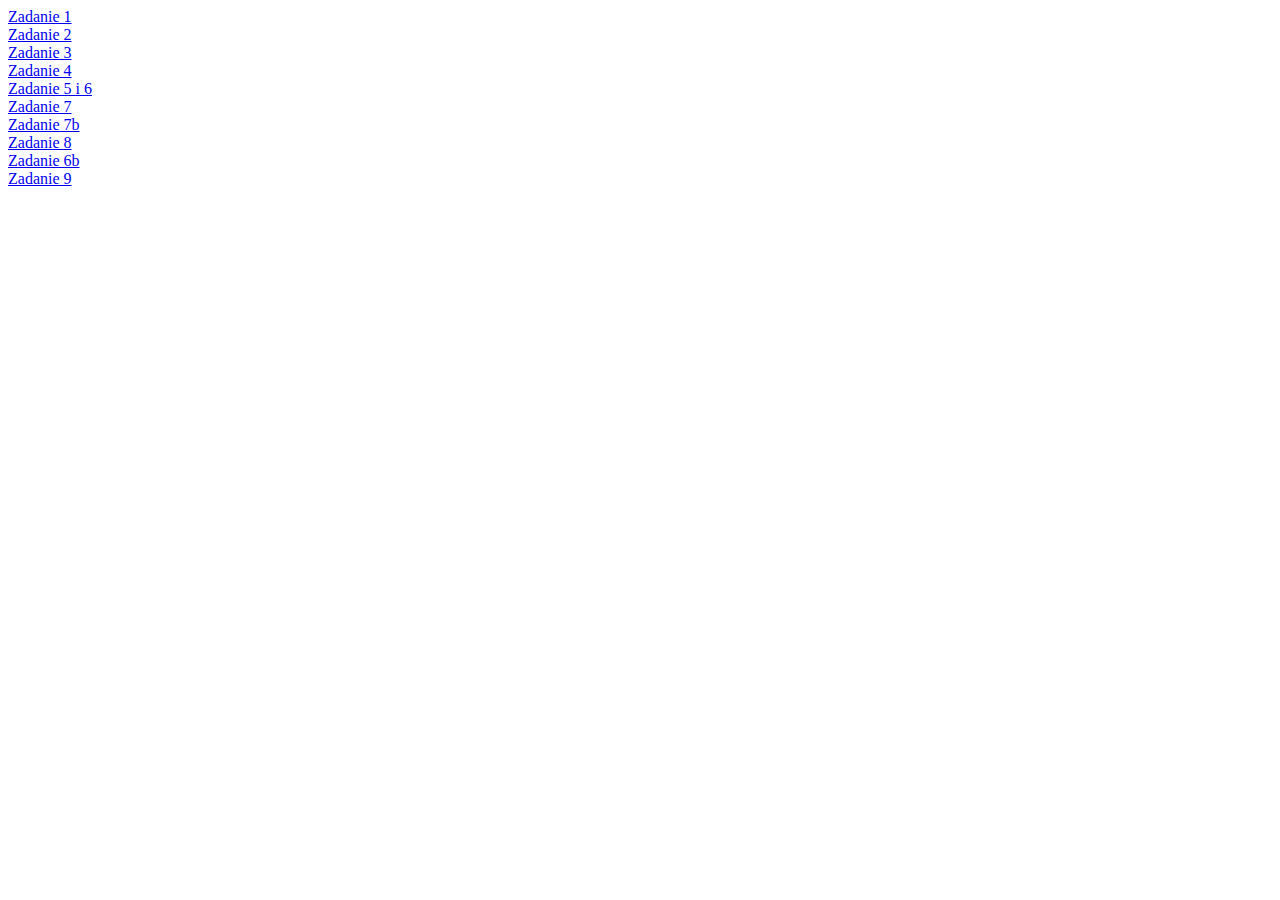
<file: index.html>
<html>
    <head>

    </head>
    <body>
        <a href="zadanie1.html">Zadanie 1</a><br>
        <a href="zadanie2.html">Zadanie 2</a><br>
        <a href="zadanie3.html">Zadanie 3</a><br>
        <a href="zadanie4.html">Zadanie 4</a><br>
        <a href="zadanie5.html">Zadanie 5 i 6</a><br>
        <a href="zadanie7.html">Zadanie 7</a><br>
        <a href="zadanie7b.html">Zadanie 7b</a><br>
        <a href="zadanie8.html">Zadanie 8</a><br>
        <a href="zadanie6b.html">Zadanie 6b</a><br>
        <a href="zadanie9.html">Zadanie 9</a><br>
    </body>
</html>
</file>
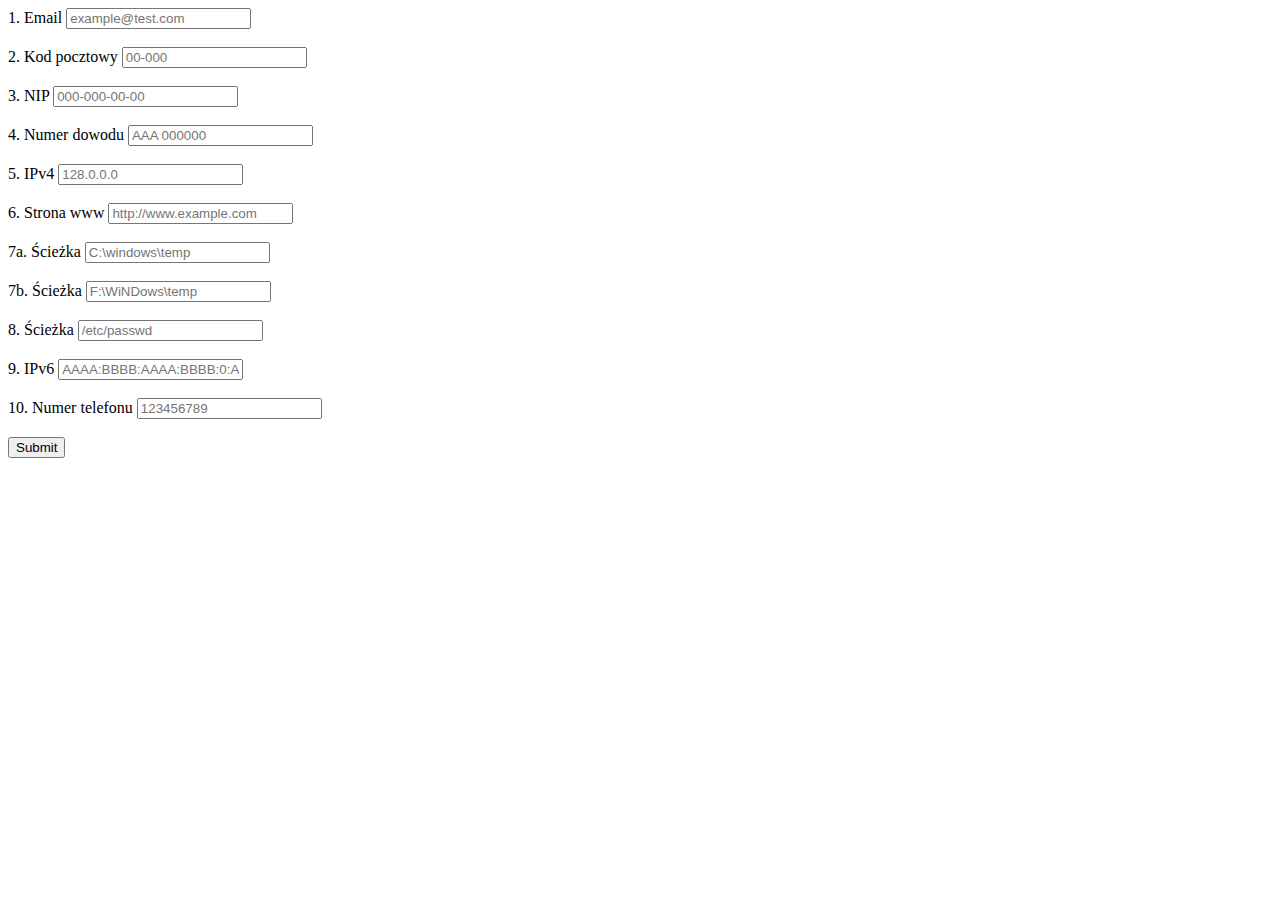
<file: zadanie1.html>
<html>
    <head>

    </head>
    <body>
        
        <form action="#">
            <label for="email1">1. Email</label>
            <input type="email" id="email1" name="email1" placeholder="example@test.com"><br><br> 
        
        
            <label for="zip">2. Kod pocztowy</label>
            <input id="zip" name="zip" type="text" inputmode="numeric" pattern="^\s*?\d{2}(?:[-\s]\d{3})?\s*?$" placeholder="00-000"> <br><br>
        
        
            <label for="nip">3. NIP</label>
            <input id="nip" name="nip" type="text" inputmode="numeric" pattern="^((\d{3}[-]\d{3}[-]\d{2}[-]\d{2})|(\d{3}[-]\d{2}[-]\d{2}[-]\d{3}))$" placeholder="000-000-00-00"> <br><br>
        
        
            <label for="dowod">4. Numer dowodu</label>
            <input id="dowod" name="dowod" type="text" inputmode="numeric" pattern="^(([A-Z]{3}[ ]\d{6})\)$" placeholder="AAA 000000"> <br><br>
        
        
            <label for="ip">5. IPv4</label>
            <input id="ip" name="ip" type="text" inputmode="numeric" pattern="^\d{1,3}\.\d{1,3}\.\d{1,3}\.\d{1,3}$" placeholder="128.0.0.0"> <br><br>
        
        
            <label for="www">6. Strona www</label>
            <input id="www" name="www" type="url" placeholder="http://www.example.com"> <br><br>
        
        
            <label for="path">7a. Ścieżka</label>
            <input id="path" name="path" type="text" placeholder="C:\windows\temp" pattern="[A-Z]:\\[\\\S|*\S]?."> <br><br>
        
        
            <label for="path">7b. Ścieżka</label>
            <input id="path" name="path" type="text" placeholder="F:\WiNDows\temp" pattern="[a-zA-Z]:\\[\\\S|*\S]?.*"> <br><br>
        
        
            <label for="path">8. Ścieżka </label>
            <input id="path" name="path" type="text" placeholder="/etc/passwd" pattern="(|((\\|/){1,2}\w+)\$?)((\\|/)(\w[\w ]*.*))"> <br><br>
        
        
            <label for="ipv6">9. IPv6</label>
            <input id="ipv6" name="ipv6" type="text" placeholder="AAAA:BBBB:AAAA:BBBB:0:AAAA:AAAA:BBBB" pattern="(([0-9a-fA-F]{1,4}:){7,7}[0-9a-fA-F]{1,4}|([0-9a-fA-F]{1,4}:){1,7}:|([0-9a-fA-F]{1,4}:){1,6}:[0-9a-fA-F]{1,4}|([0-9a-fA-F]{1,4}:){1,5}(:[0-9a-fA-F]{1,4}){1,2}|([0-9a-fA-F]{1,4}:){1,4}(:[0-9a-fA-F]{1,4}){1,3}|([0-9a-fA-F]{1,4}:){1,3}(:[0-9a-fA-F]{1,4}){1,4}|([0-9a-fA-F]{1,4}:){1,2}(:[0-9a-fA-F]{1,4}){1,5}|[0-9a-fA-F]{1,4}:((:[0-9a-fA-F]{1,4}){1,6})|:((:[0-9a-fA-F]{1,4}){1,7}|:)|fe80:(:[0-9a-fA-F]{0,4}){0,4}%[0-9a-zA-Z]{1,}|::(ffff(:0{1,4}){0,1}:){0,1}((25[0-5]|(2[0-4]|1{0,1}[0-9]){0,1}[0-9])\.){3,3}(25[0-5]|(2[0-4]|1{0,1}[0-9]){0,1}[0-9])|([0-9a-fA-F]{1,4}:){1,4}:((25[0-5]|(2[0-4]|1{0,1}[0-9]){0,1}[0-9])\.){3,3}(25[0-5]|(2[0-4]|1{0,1}[0-9]){0,1}[0-9]))"> <br><br>
        
        
            <label for="tel">10. Numer telefonu</label>
            <input id="tel" name="tel" type="text" placeholder="123456789" pattern="[0-9]{9}"> <br><br>

            <input type="submit">
        </form>
    </body>
</html>
</file>
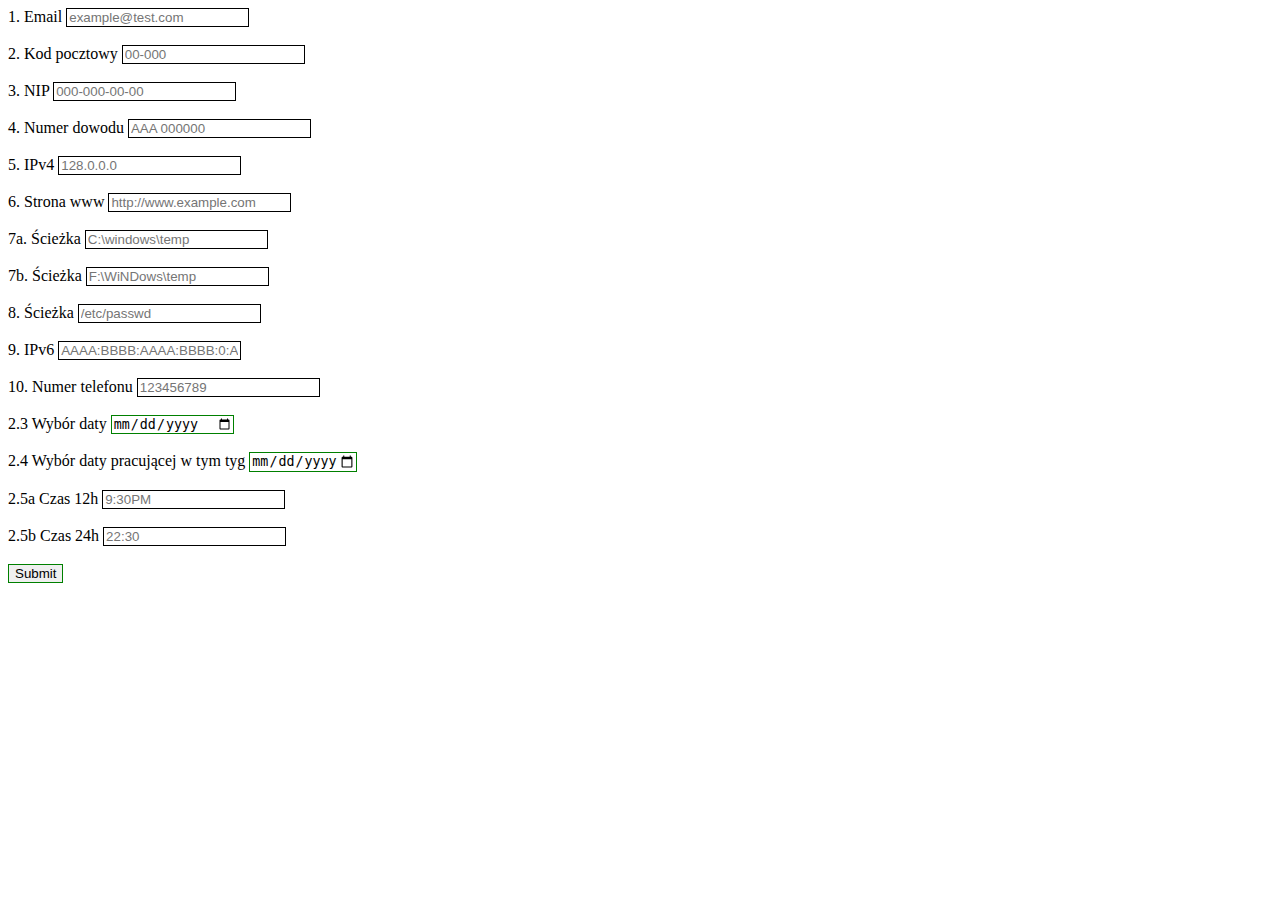
<file: zadanie2.html>
<html>
    <head>
        <link rel="stylesheet" href="zadanie2.css">
    </head>
    <body>
        
        <form action="#">
            <label for="email1">1. Email</label>
            <input type="email" id="email1" name="email1" placeholder="example@test.com"><br><br> 
        
        
            <label for="zip">2. Kod pocztowy</label>
            <input id="zip" name="zip" type="text" inputmode="numeric" pattern="^\s*?\d{2}(?:[-\s]\d{3})?\s*?$" placeholder="00-000"> <br><br>
        
        
            <label for="nip">3. NIP</label>
            <input id="nip" name="nip" type="text" inputmode="numeric" pattern="^((\d{3}[-]\d{3}[-]\d{2}[-]\d{2})|(\d{3}[-]\d{2}[-]\d{2}[-]\d{3}))$" placeholder="000-000-00-00"> <br><br>
        
        
            <label for="dowod">4. Numer dowodu</label>
            <input id="dowod" name="dowod" type="text" inputmode="numeric" pattern="^(([A-Z]{3}[ ]\d{6})\)$" placeholder="AAA 000000"> <br><br>
        
        
            <label for="ip">5. IPv4</label>
            <input id="ip" name="ip" type="text" inputmode="numeric" pattern="^\d{1,3}\.\d{1,3}\.\d{1,3}\.\d{1,3}$" placeholder="128.0.0.0"> <br><br>
        
        
            <label for="www">6. Strona www</label>
            <input id="www" name="www" type="text" pattern="^((http|https):\/\/)?(www.)?[a-z0-9]+\.[a-z]+(\/[a-zA-Z0-9#]+\/?)*$" placeholder="http://www.example.com"> <br><br>
        
        
            <label for="path">7a. Ścieżka</label>
            <input id="path" name="path" type="text" placeholder="C:\windows\temp" pattern="[a-zA-Z]:\\(windows|winnt|win|dos|msdos+\\)[\\\S|*\S]?.*"> <br><br>
        
        
            <label for="path">7b. Ścieżka</label>
            <input id="path" name="path" type="text" placeholder="F:\WiNDows\temp" pattern="[a-zA-Z]:\\([Ww][Ii][Nn][Dd][Oo][Ww][Ss]|[Ww][Ii][Nn][Nn][Tt]|[Ww][Ii][Nn]|[Dd][Oo][Ss]|[Mm][Ss][Dd][Oo][Ss]+\\)[\\\S|*\S]?.*"> <br><br>
        
        
            <label for="path">8. Ścieżka </label>
            <input id="path" name="path" type="text" placeholder="/etc/passwd" pattern="(|((\\|/){1,2}\w+)\$?)((\\|/)(\w[\w ]*.*))"> <br><br>
        
        
            <label for="ipv6">9. IPv6</label>
            <input id="ipv6" name="ipv6" type="text" placeholder="AAAA:BBBB:AAAA:BBBB:0:AAAA:AAAA:BBBB" pattern="(([0-9a-fA-F]{1,4}:){7,7}[0-9a-fA-F]{1,4}|([0-9a-fA-F]{1,4}:){1,7}:|([0-9a-fA-F]{1,4}:){1,6}:[0-9a-fA-F]{1,4}|([0-9a-fA-F]{1,4}:){1,5}(:[0-9a-fA-F]{1,4}){1,2}|([0-9a-fA-F]{1,4}:){1,4}(:[0-9a-fA-F]{1,4}){1,3}|([0-9a-fA-F]{1,4}:){1,3}(:[0-9a-fA-F]{1,4}){1,4}|([0-9a-fA-F]{1,4}:){1,2}(:[0-9a-fA-F]{1,4}){1,5}|[0-9a-fA-F]{1,4}:((:[0-9a-fA-F]{1,4}){1,6})|:((:[0-9a-fA-F]{1,4}){1,7}|:)|fe80:(:[0-9a-fA-F]{0,4}){0,4}%[0-9a-zA-Z]{1,}|::(ffff(:0{1,4}){0,1}:){0,1}((25[0-5]|(2[0-4]|1{0,1}[0-9]){0,1}[0-9])\.){3,3}(25[0-5]|(2[0-4]|1{0,1}[0-9]){0,1}[0-9])|([0-9a-fA-F]{1,4}:){1,4}:((25[0-5]|(2[0-4]|1{0,1}[0-9]){0,1}[0-9])\.){3,3}(25[0-5]|(2[0-4]|1{0,1}[0-9]){0,1}[0-9]))"> <br><br>
        
        
            <label for="tel">10. Numer telefonu</label>
            <input id="tel" name="tel" type="text" placeholder="123456789" pattern="[0-9]{9}"> <br><br>

            <label for="date1">2.3 Wybór daty</label>
            <input id = "date1" name="date1" type="date"><br><br>

            <label for="date2">2.4 Wybór daty pracującej w tym tyg</label>
            <input id = "date2" name="date2" type="date" min="2021-03-15" max="2021-03-19"><br><br>


            <label for="time1">2.5a Czas 12h</label>
            <input id = "time1" name="time1" type="text" placeholder="9:30PM" pattern="^(0|1|){1}[0-9]{1}:[0-5]{1}[0-9]{1}(AM|PM)"><br><br>

            <label for="time2">2.5b Czas 24h</label>
            <input id = "time2" name="time2" type="text" placeholder="22:30" pattern="^(0|1|2|){1}[0-9]{1}:[0-5]{1}[0-9]{1}"><br><br>

            <input type="submit">
        </form>
    </body>
</html>
</file>
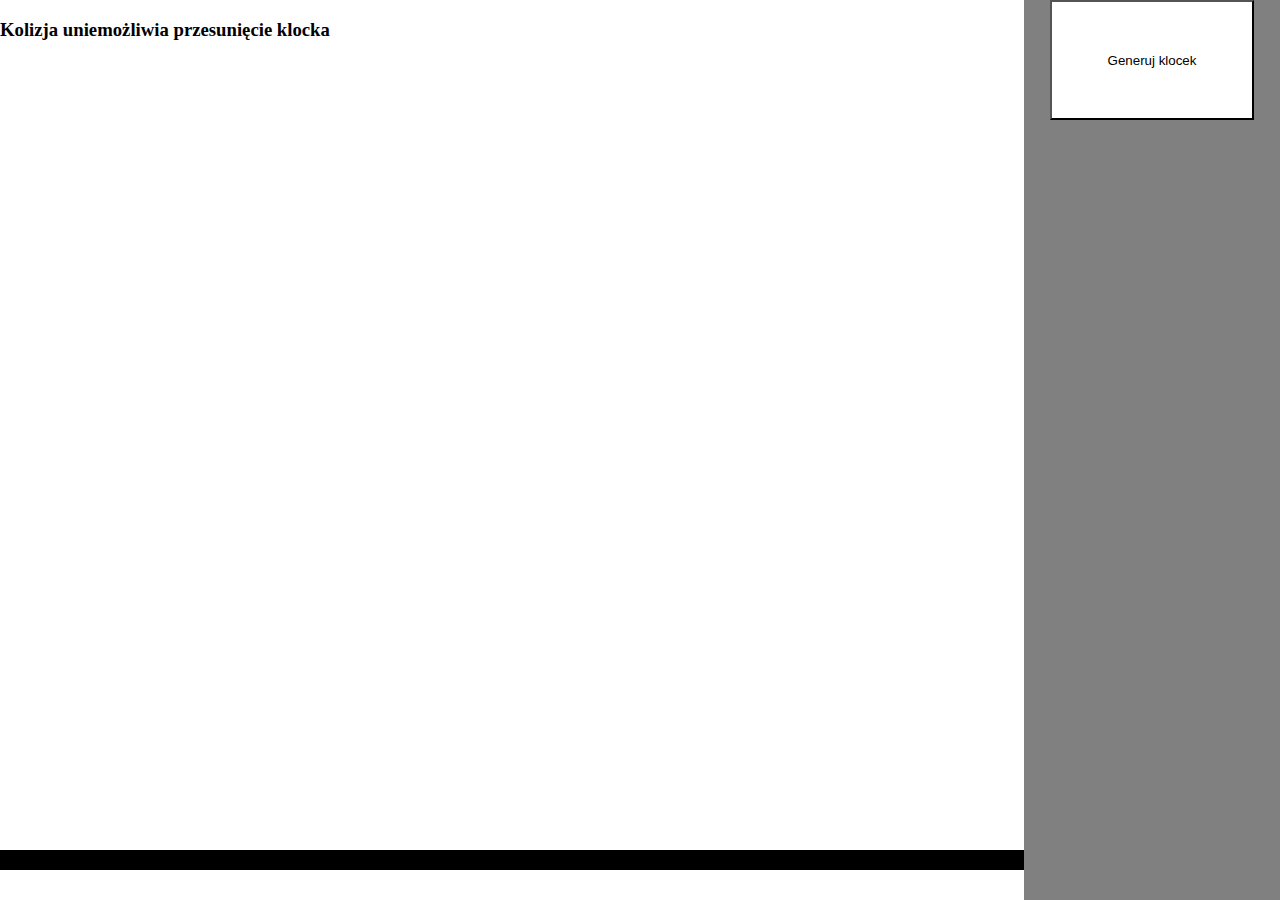
<file: zadanie3.html>
<html>
    <head>
        <link rel="stylesheet" href="zadanie3.css">
        <script>
            var x = 0;
            var y = 0;
            function allowDrop(ev) {
              ev.preventDefault();
            }
            
            function drop(ev) {
                ev.preventDefault();
                var data = ev.dataTransfer.getData("text");
                var z = document.getElementById(data);

                var t = document.getElementsByClassName("block");
                var ztop = parseFloat(ev.clientY - y,10);

                var zleft = parseFloat(ev.clientX - x,10);
                var success = true;
                for(let t1 of t){
                    var eletop = parseFloat(t1.style.top,10);   
                    var eleleft = parseFloat(t1.style.left,10);
                    if(z.id != t1.id)
                    if((ztop > eletop - 100 && ztop < eletop + 100) && (zleft > eleleft - 100 && zleft < eleleft + 100)){
                        success = false;      
                    }
                }
                //var plat = document.getElementById("platform");
                if(success){ 
                    z.style.top = ev.clientY - y;
                    z.style.left = ev.clientX - x;
                    z.style.zIndex = 3; 
                }
                console.log(success);                
            }
            function generateblock(ev) {
                var z = document.createElement('div');
                z.className = "block"
                z.draggable = "true";
                z.ondragstart = function drag(ev) {
                    ev.dataTransfer.setData("text", ev.target.id);
                    var rect = ev.target.getBoundingClientRect();
                    x = ev.clientX - rect.left; //x position within the element.
                    y = ev.clientY - rect.top;  //y position within the element.
                };
                const randomColor = Math.floor(Math.random()*16777215).toString(16); 
                z.style.backgroundColor = "#" + randomColor;
                z.id = ""+randomColor;

                document.getElementById("r").appendChild(z);
            }
            </script>
    </head>
    <body>
        <div class = "container">
            <div class = "left" ondrop="drop(event)" ondragover="allowDrop(event)">
                <h3>Kolizja uniemożliwia przesunięcie klocka</h3>
                <div id = "platform"></div>
            </div>
            <div class = "right" id= "r">
                
                <button onclick="generateblock(event)" class = "button-generate">Generuj klocek</button>
                
            </div>
        </div>
    </body>
</html>
</file>
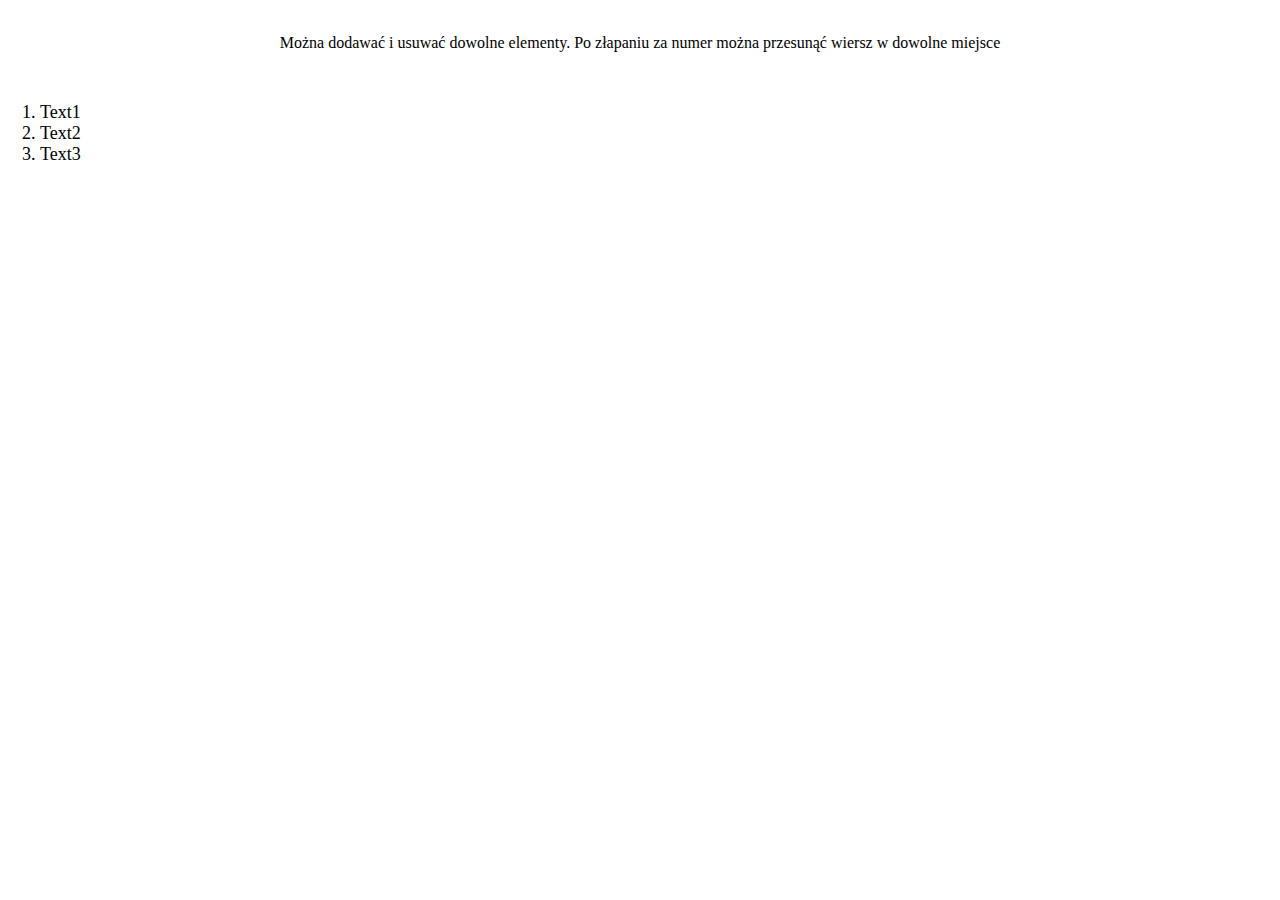
<file: zadanie4.html>
<html>
    <head>
        <link rel="stylesheet" href="zadanie4.css">
        <script>
            let dragged;
            let id;
            let index;
            let indexDrop;
            let list;

            document.addEventListener("dragstart", ({target}) => {
                var ol = document.getElementById('lista');
                var lists = ol.getElementsByTagName('li');
                console.log(lists);
                let i=1;
                for(let t1 of lists){
                    t1.id = i++; 
                }
                dragged = target;
                id = target.id;
                list = target.parentNode.children;
                for(let i = 0; i < list.length; i += 1) {
                    if(list[i] === dragged){
                    index = i;
                    }
                }
            });

            document.addEventListener("dragover", (event) => {
                event.preventDefault();
            });

            document.addEventListener("drop", ({target}) => {
            if(target.className == "dropzone" && target.id !== id) {
                dragged.remove( dragged );
                for(let i = 0; i < list.length; i += 1) {
                    if(list[i] === target){
                    indexDrop = i;
                    }
                }
                if(index > indexDrop) {
                    target.before( dragged );
                } else {
                target.after( dragged );
                }
                }
            });
        </script>
    </head>
    <body>
        <div class = "container">
            <br>
            <center><p>Można dodawać i usuwać dowolne elementy. Po złapaniu za numer można przesunąć wiersz w dowolne miejsce</p></center>
            <br>
        <ol id = "lista" start = "1" contenteditable="true" >
            <li class="dropzone" id='1' draggable="true">Text1</li>
            <li class="dropzone" id='2' draggable="true">Text2</li>
            <li class="dropzone" id='3' draggable="true">Text3</li>
        </ol>
    </div>
    </body>
</html>
</file>
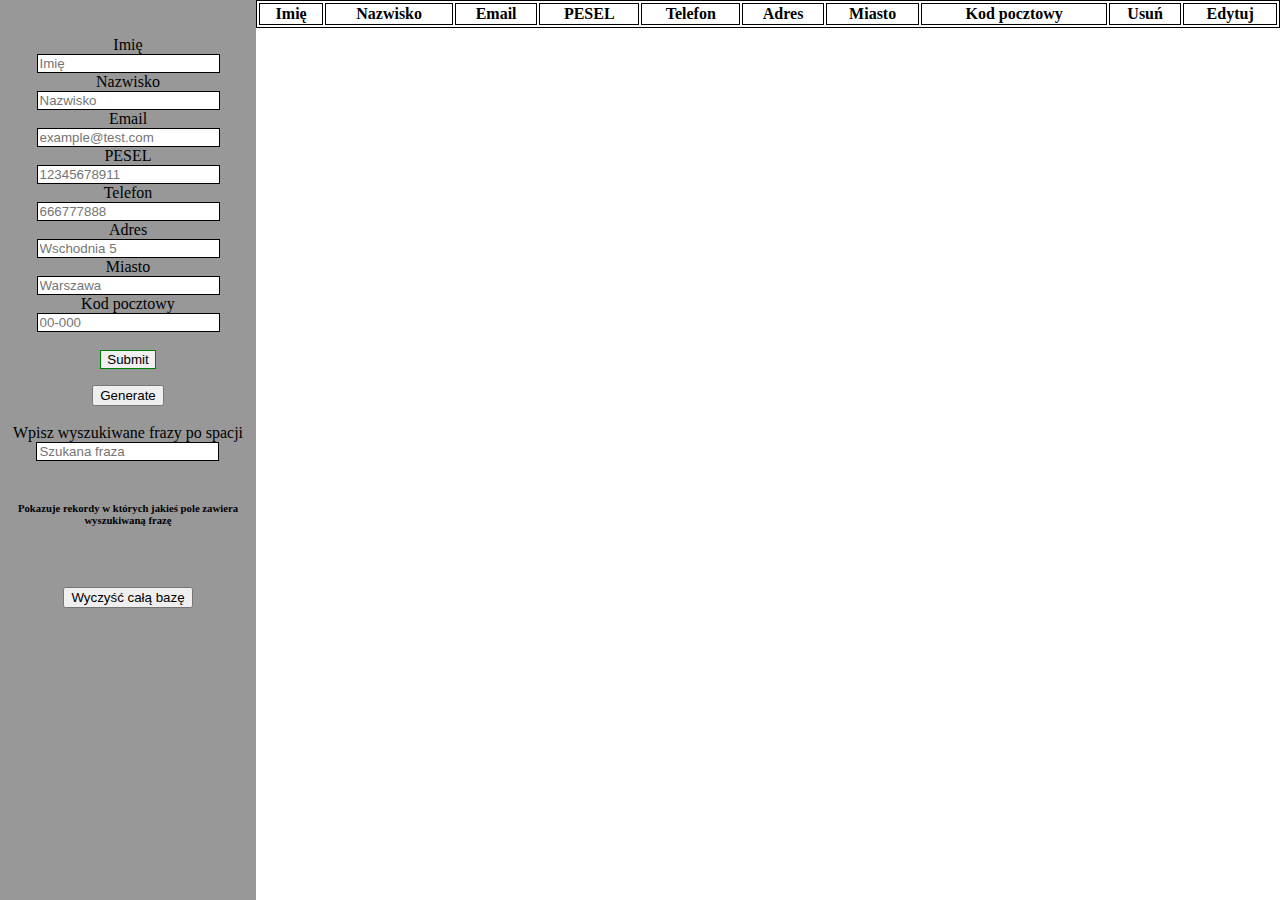
<file: zadanie5.html>
<html>

<head>
    <link rel="stylesheet" href="zadanie5.css">
    <script>
        const DB_NAME = 'Zadanie5Database';
        const DB_VERSION = 3;
        const DB_STORE_NAME = 'Clients';
        var db;

        var request = indexedDB.open(DB_NAME, DB_VERSION);
        request.onerror = function (event) {
            console.log("Error occured");
        };
        request.onsuccess = function (event) {
            db = event.target.result;
            console.log("Open success");

            readAll();
        };
        request.onupgradeneeded = function (event) {
            db = event.target.result;
            var objectStore;
            if (!db.objectStoreNames.contains(DB_STORE_NAME)) {
                objectStore = db.createObjectStore(DB_STORE_NAME, { autoIncrement: true });
                objectStore.createIndex("name", "name", { unique: false });
                objectStore.createIndex("email", "email", { unique: true });
                objectStore.createIndex("lname", "lname", { unique: false });
                objectStore.createIndex("pesel", "pesle", { unique: true });
                objectStore.createIndex("phone", "phone", { unique: false });
                objectStore.createIndex("address1", "address1", { unique: false });
                objectStore.createIndex("address2", "address2", { unique: false });
                objectStore.createIndex("postalcode", "postalcode", { unique: false });
            }
        }
        function add(request) {
            var name = document.getElementById('name1').value;
            var email = document.getElementById('email1').value;
            var name2 = document.getElementById('name2').value;
            var pesel1 = document.getElementById('pesel1').value;
            var phone1 = document.getElementById('phone1').value;
            var address1 = document.getElementById('address1').value;
            var address2 = document.getElementById('address2').value;
            var postalcode1 = document.getElementById('postalcode1').value;




            var request = db.transaction([DB_STORE_NAME], 'readwrite')
                .objectStore(DB_STORE_NAME)
                .add({ name: name, lname: name2, email: email, pesel: pesel1, phone: phone1, address1: address1, address2: address2, postalcode: postalcode1 });

            request.onsuccess = function (event) {
                console.log('The data has been written successfully');
            };

            request.onerror = function (event) {
                console.log('The data has been written failed');
            }
        }
        function clearObjectStore() {

            var store = db.transaction(DB_STORE_NAME, 'readwrite').objectStore(DB_STORE_NAME);
            var req = store.clear();
            req.onsuccess = function (evt) {
                console.log("Cleared")
            };
            req.onerror = function (evt) {
                console.error("clearObjectStore:", evt.target.errorCode);
            };
            const table_clients = document.getElementById("table-clients");
            while (table_clients.firstChild) {
                table_clients.removeChild(table_clients.lastChild);
            }
            readAll();
        }
        function readAll() {
            var filterS = document.getElementById("name2filter").value;
            filterS.innerHTML = "";
            filter();
        }
        function clear_table_clients() {
            var table_clients = document.getElementById("table-clients");
            while (table_clients.lastElementChild && table_clients.lastElementChild != table_clients.firstElementChild) {
                table_clients.removeChild(table_clients.lastElementChild);
            }
        }
        function filter() {
            var objectStore = db.transaction(DB_STORE_NAME).objectStore(DB_STORE_NAME);
            var filter = document.getElementById("name2filter").value;
            clear_table_clients();
            objectStore.openCursor().onsuccess = function (event) {
                var cursor = event.target.result;
                var exists = false;
                const words = filter.trim().split(' ');
                var matchedF = 0;
                if (cursor) {
                    for (var word in words) {
                        for (var field in cursor.value) {
                            if (cursor.value[field].toLowerCase().includes(words[word].toLowerCase())) {
                                exists = true;
                                matchedF += 1;
                                break;
                            }
                        }
                    }
                    if (matchedF >= words.length || filter == '') {

                        var r = document.createElement('tr');
                        var t = document.createElement('td');
                        t.innerHTML = cursor.value.name;
                        r.appendChild(t);
                        var t = document.createElement('td');
                        t.innerHTML = cursor.value.lname;
                        r.appendChild(t);
                        var t = document.createElement('td');
                        t.innerHTML = cursor.value.email;
                        r.appendChild(t);
                        var t = document.createElement('td');
                        t.innerHTML = cursor.value.pesel;
                        r.appendChild(t);
                        var t = document.createElement('td');
                        t.innerHTML = cursor.value.phone;
                        r.appendChild(t);
                        var t = document.createElement('td');
                        t.innerHTML = cursor.value.address1;
                        r.appendChild(t);
                        var t = document.createElement('td');
                        t.innerHTML = cursor.value.address2;
                        r.appendChild(t);
                        var t = document.createElement('td');
                        t.innerHTML = cursor.value.postalcode;
                        r.appendChild(t);
                        var t = document.createElement('button');
                        var t2 = document.createElement('td');
                        t.innerHTML = 'X';
                        t.id = cursor.key;
                        t.onclick = function () { deleteRow(t.id) };
                        t2.appendChild(t);
                        r.appendChild(t2);
                        var t = document.createElement('button');
                        var t2 = document.createElement('td');
                        t.innerHTML = 'Edit';
                        t.id = cursor.key;
                        t.onclick = function () { editRow(t.id) };
                        t2.appendChild(t);
                        r.appendChild(t2);
                        r.id = "row" + t.id;
                        document.getElementById("table-clients").appendChild(r);
                    }
                    cursor.continue();
                }
            };
        }
        function editRow(key) {
            var objectStore = db.transaction(DB_STORE_NAME).objectStore(DB_STORE_NAME);
            var request = objectStore.get(parseInt(key));

            request.onsuccess = function (event) {
                document.getElementById('name1').value = request.result.name;
                document.getElementById('email1').value = request.result.email;
                document.getElementById('name2').value = request.result.lname;
                document.getElementById('pesel1').value = request.result.pesel;
                document.getElementById('phone1').value = request.result.phone;
                document.getElementById('address1').value = request.result.address1;
                document.getElementById('address2').value = request.result.address2;
                document.getElementById('postalcode1').value = request.result.postalcode;
                deleteRow(key);
            };
        }
        function deleteRow(key) {
            var objectStore = db.transaction(DB_STORE_NAME, 'readwrite').objectStore(DB_STORE_NAME);
            var deleteReq = objectStore.delete(parseInt(key));
            deleteReq.onsuccess = function (evt) {
                console.log("delete successful");
                const table_clients = document.getElementById("table-clients");
                document.getElementById("row" + key).remove();
            };
            deleteReq.onerror = function (evt) {
                console.error("deletePublication:", evt.target.errorCode);
            };

        }
        function generate() {
            console.log("generate");
            var names1 = ['Jan', 'Marian', 'Piotr', 'Robert', 'Jerzy', 'Stefan', 'Paweł'];
            var names2 = ['Kowalski', 'Malinowski', 'Nowak', 'Maliniak'];
            var emailDomains = ['test', 'test2', 'wp', 'onet', 'gmail'];
            var addresses1 = ['Wschodnia', 'Zachodnia', 'Północna', 'Południowa'];
            var addresses2 = ['Warszawa', 'Gdańsk', 'Łódź', 'Poznań']
            var name = names1[Math.floor(Math.random() * names1.length)];
            var email = makeid(5) + '@' + emailDomains[Math.floor(Math.random() * emailDomains.length)] + '.com';
            var name2 = names2[Math.floor(Math.random() * names2.length)] + getRandomIntInclusive(1, 100);
            var pesel1 = getRandomIntInclusive(10000000000, 99999999999);
            var phone1 = getRandomIntInclusive(100000000, 999999999);
            var address1 = addresses1[Math.floor(Math.random() * addresses1.length)] + ' ' + getRandomIntInclusive(1, 100);
            var address2 = addresses2[Math.floor(Math.random() * addresses2.length)];
            var postalcode1 = getRandomIntInclusive(10000, 99999).toString();
            postalcode1 = postalcode1.substring(0, 2) + '-' + postalcode1.substring(2);

            document.getElementById('name1').value = name;
            document.getElementById('email1').value = email;
            document.getElementById('name2').value = name2;
            document.getElementById('pesel1').value = pesel1;
            document.getElementById('phone1').value = phone1;
            document.getElementById('address1').value = address1;
            document.getElementById('address2').value = address2;
            document.getElementById('postalcode1').value = postalcode1;

        }
        function getRandomIntInclusive(min, max) {
            min = Math.ceil(min);
            max = Math.floor(max);
            return Math.floor(Math.random() * (max - min + 1)) + min;
        }
        function makeid(length) {
            var result = [];
            var characters = 'ABCDEFGHIJKLMNOPQRSTUVWXYZabcdefghijklmnopqrstuvwxyz0123456789';
            var charactersLength = characters.length;
            for (var i = 0; i < length; i++) {
                result.push(characters.charAt(Math.floor(Math.random() *
                    charactersLength)));
            }
            return result.join('');
        }
    </script>
</head>

<body>
    <div class="container">
        <div class="left">
            <br><br>
            <form onsubmit="return add(this)">
                <label for='name1'>Imię</label><br>
                <input type='text' id="name1" ,name="name1" , placeholder="Imię"><br>

                <label for="name2">Nazwisko</label><br>
                <input id="name2" name="name2" type="text" placeholder="Nazwisko" required> <br>

                <label for="email1">Email</label><br>
                <input type="email" id="email1" name="email1" placeholder="example@test.com" required><br>

                <label for="pesel1">PESEL</label><br>
                <input type="text" id="pesel1" name="pesel1" inputmode="numeric" placeholder="12345678911"
                    pattern="[0-9]{11}" required><br>

                <label for="phone1">Telefon</label><br>
                <input type="text" id="phone1" name="phone1" placeholder="666777888" pattern="[0-9]{9}" required><br>

                <label for="address1">Adres</label><br>
                <input type="text" id="address1" name="address1" placeholder="Wschodnia 5" required><br>

                <label for="address2">Miasto</label><br>
                <input type="text" id="address2" name="address2" placeholder="Warszawa" required><br>

                <label for="postalcode1">Kod pocztowy</label><br>
                <input id="postalcode1" name="postalcode1" type="text" inputmode="numeric"
                    pattern="^\s*?\d{2}(?:[-\s]\d{3})?\s*?$" placeholder="00-000" required><br><br>

                <input type="submit">
            </form>
            <!-- <form onsubmit="return generate(this)">
                <input type="submit" ="Generate">
            </form> -->
            <button onclick="return generate()">Generate</button><br>
            <form oninput="filter(this)">

                <label for="filter1">Wpisz wyszukiwane frazy po spacji</label><br>
                <input type="text" name="filter1" id="name2filter" placeholder="Szukana fraza" reqiured><br>
            </form>
            <h6>Pokazuje rekordy w których jakieś pole zawiera wyszukiwaną frazę</h6><br><br>
            <button onclick="clearObjectStore()">Wyczyść całą bazę</button>
        </div>
        <div class="right">
            <table id="table-clients">
                <tr>
                    <th>Imię</th>
                    <th>Nazwisko</th>
                    <th>Email</th>
                    <th>PESEL</th>
                    <th>Telefon</th>
                    <th>Adres</th>
                    <th>Miasto</th>
                    <th>Kod pocztowy</th>
                    <th>Usuń</th>
                    <th>Edytuj</th>
                </tr>
            </table>
        </div>
    </div>
</body>

</html>
</file>
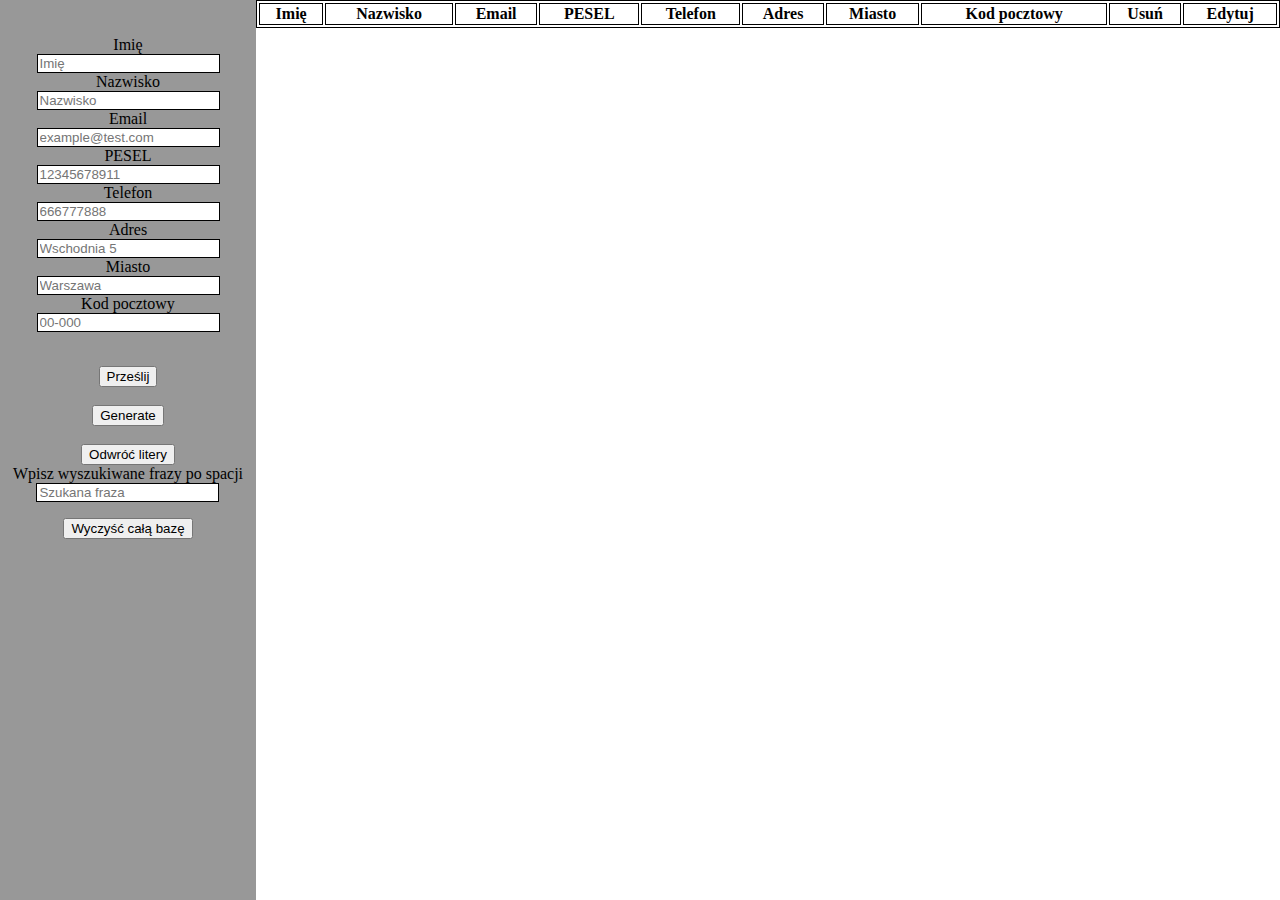
<file: zadanie6b.html>
<html>

<head>
    <link rel="stylesheet" href="zadanie5.css">
    <meta charset="UTF-8" />
    <script>
        
    </script>
</head>

<body>
    <div class="container">
        <div class="left">
            <br><br>
            <!-- <form onsubmit="return add(this)"> -->
            <form id="form1">
                <label for='name1'>Imię</label><br>
                <input type='text' id="name1" ,name="name1" , placeholder="Imię"><br>

                <label for="name2">Nazwisko</label><br>
                <input id="name2" name="name2" type="text" placeholder="Nazwisko" required> <br>

                <label for="email1">Email</label><br>
                <input type="email" id="email1" name="email1" placeholder="example@test.com" required><br>

                <label for="pesel1">PESEL</label><br>
                <input type="text" id="pesel1" name="pesel1" inputmode="numeric" placeholder="12345678911"
                    pattern="[0-9]{11}" required><br>

                <label for="phone1">Telefon</label><br>
                <input type="text" id="phone1" name="phone1" placeholder="666777888" pattern="[0-9]{9}" required><br>

                <label for="address1">Adres</label><br>
                <input type="text" id="address1" name="address1" placeholder="Wschodnia 5" required><br>

                <label for="address2">Miasto</label><br>
                <input type="text" id="address2" name="address2" placeholder="Warszawa" required><br>

                <label for="postalcode1">Kod pocztowy</label><br>
                <input id="postalcode1" name="postalcode1" type="text" inputmode="numeric"
                    pattern="^\s*?\d{2}(?:[-\s]\d{3})?\s*?$" placeholder="00-000" required><br><br>

                <!-- <input type="submit"> -->
                
            </form>
            <button onclick="return addRecord()" >Prześlij</button><br>
            <!-- <form onsubmit="return generate(this)">
                <input type="submit" ="Generate">
            </form> -->
            <button onclick="return generate()">Generate</button><br>
            <button id="TriggerWorker">Odwróć litery</button>
            <form oninput="filter(this)">

                <label for="filter1">Wpisz wyszukiwane frazy po spacji</label><br>
                <input type="text" name="filter1" id="name2filter" placeholder="Szukana fraza" reqiured><br>
            </form>
            <button onclick="clearObjectStore()">Wyczyść całą bazę</button>
            
        </div>
        <div class="right">
            <table id="table-clients">
                <tr>
                    <th>Imię</th>
                    <th>Nazwisko</th>
                    <th>Email</th>
                    <th>PESEL</th>
                    <th>Telefon</th>
                    <th>Adres</th>
                    <th>Miasto</th>
                    <th>Kod pocztowy</th>
                    <th>Usuń</th>
                    <th>Edytuj</th>
                </tr>
            </table>
        </div>
    </div>
    <script src="main6b.js"></script>
</body>

</html>
</file>
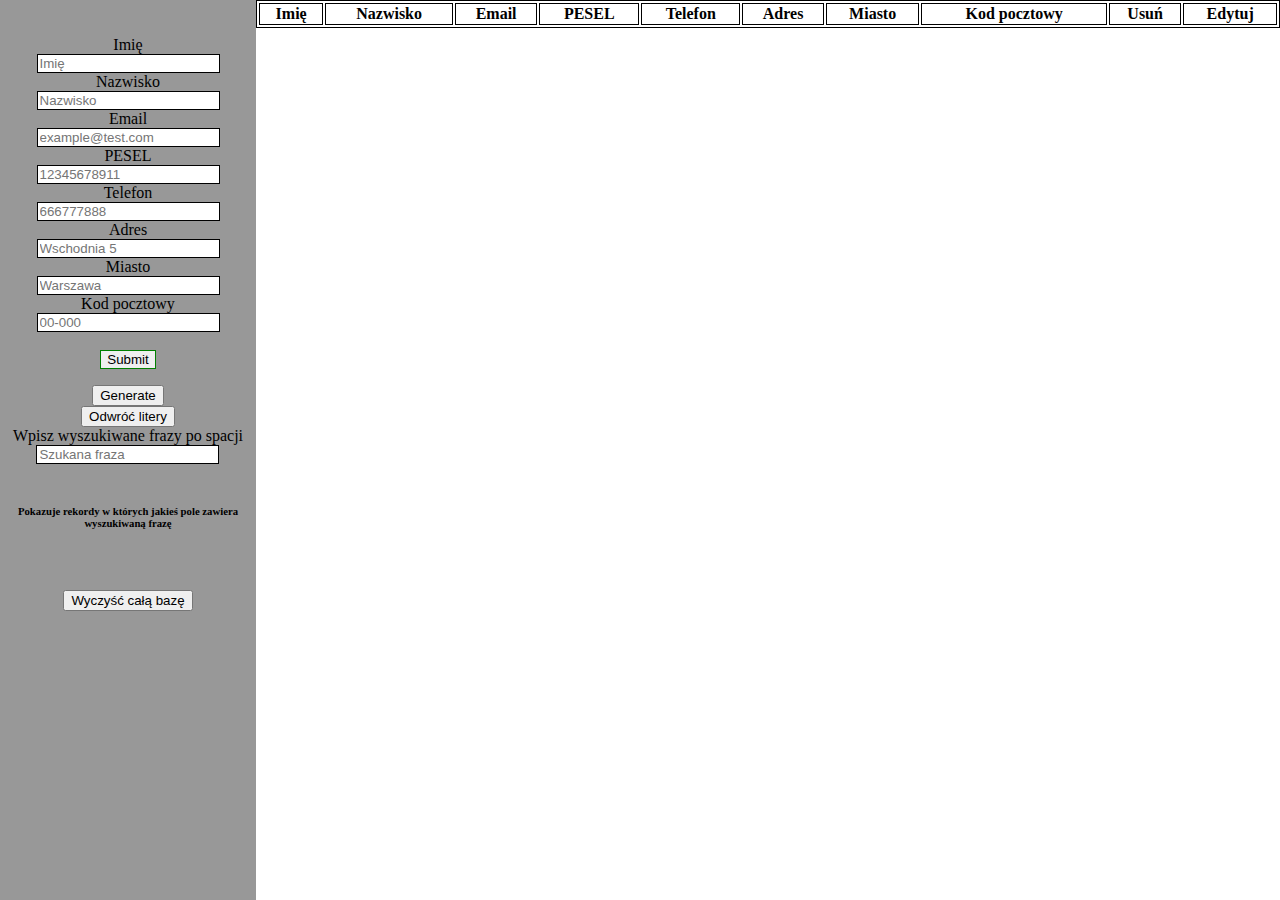
<file: zadanie7.html>
<html>

<head>
    <link rel="stylesheet" href="zadanie5.css">
    <meta charset="UTF-8" />
    <script>
        
    </script>
</head>

<body>
    <div class="container">
        <div class="left">
            <br><br>
            <form onsubmit="return add(this)">
                <label for='name1'>Imię</label><br>
                <input type='text' id="name1" ,name="name1" , placeholder="Imię"><br>

                <label for="name2">Nazwisko</label><br>
                <input id="name2" name="name2" type="text" placeholder="Nazwisko" required> <br>

                <label for="email1">Email</label><br>
                <input type="email" id="email1" name="email1" placeholder="example@test.com" required><br>

                <label for="pesel1">PESEL</label><br>
                <input type="text" id="pesel1" name="pesel1" inputmode="numeric" placeholder="12345678911"
                    pattern="[0-9]{11}" required><br>

                <label for="phone1">Telefon</label><br>
                <input type="text" id="phone1" name="phone1" placeholder="666777888" pattern="[0-9]{9}" required><br>

                <label for="address1">Adres</label><br>
                <input type="text" id="address1" name="address1" placeholder="Wschodnia 5" required><br>

                <label for="address2">Miasto</label><br>
                <input type="text" id="address2" name="address2" placeholder="Warszawa" required><br>

                <label for="postalcode1">Kod pocztowy</label><br>
                <input id="postalcode1" name="postalcode1" type="text" inputmode="numeric"
                    pattern="^\s*?\d{2}(?:[-\s]\d{3})?\s*?$" placeholder="00-000" required><br><br>

                <input type="submit">
            </form>
            <!-- <form onsubmit="return generate(this)">
                <input type="submit" ="Generate">
            </form> -->
            <button onclick="return generate()">Generate</button>
            <button id="TriggerWorker">Odwróć litery</button>
            <form oninput="filter(this)">

                <label for="filter1">Wpisz wyszukiwane frazy po spacji</label><br>
                <input type="text" name="filter1" id="name2filter" placeholder="Szukana fraza" reqiured><br>
            </form>
            <h6>Pokazuje rekordy w których jakieś pole zawiera wyszukiwaną frazę</h6><br><br>
            <button onclick="clearObjectStore()">Wyczyść całą bazę</button>
            
        </div>
        <div class="right">
            <table id="table-clients">
                <tr>
                    <th>Imię</th>
                    <th>Nazwisko</th>
                    <th>Email</th>
                    <th>PESEL</th>
                    <th>Telefon</th>
                    <th>Adres</th>
                    <th>Miasto</th>
                    <th>Kod pocztowy</th>
                    <th>Usuń</th>
                    <th>Edytuj</th>
                </tr>
            </table>
        </div>
    </div>
    <script src="main7.js"></script>
</body>

</html>
</file>
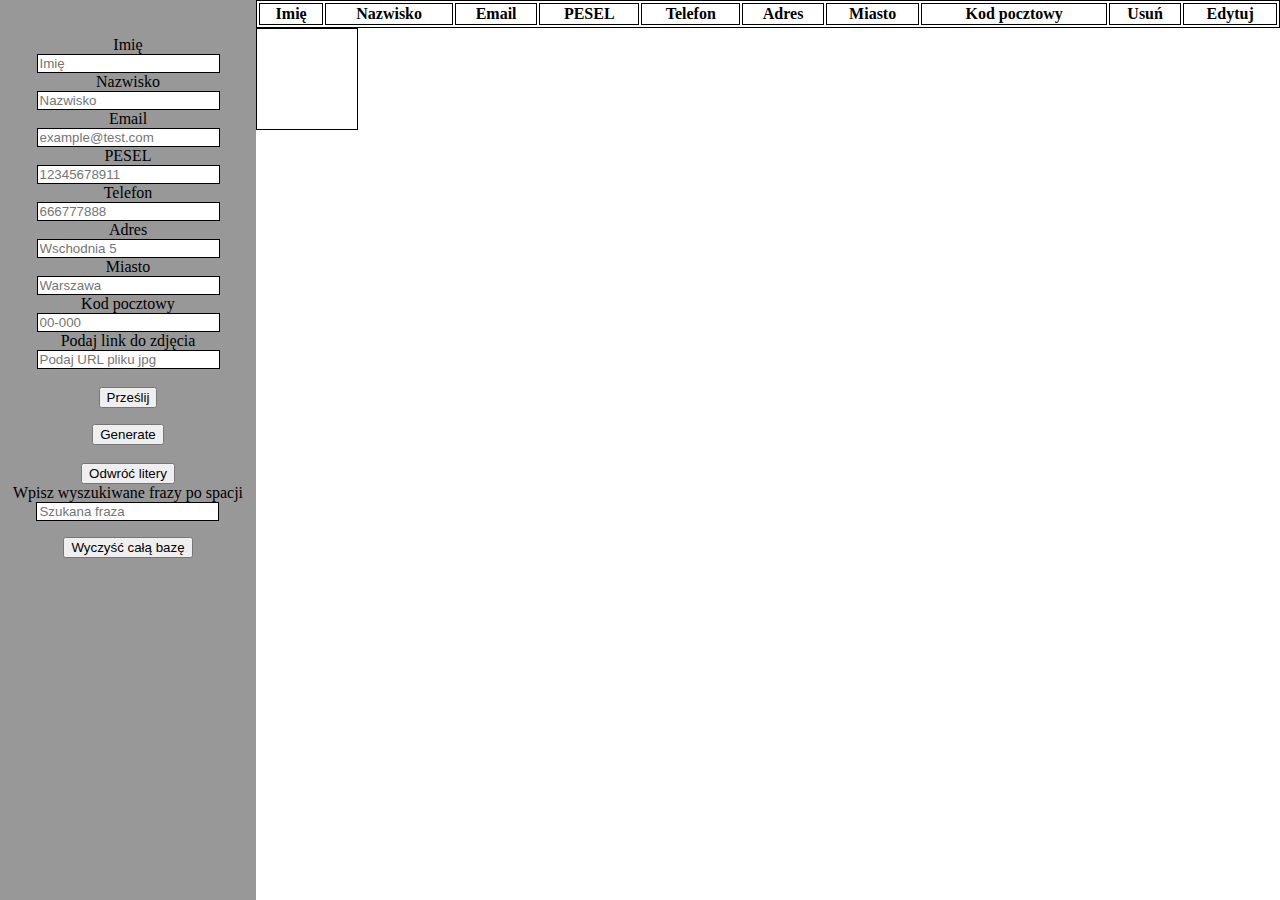
<file: zadanie8.html>
<html>

<head>
    <link rel="stylesheet" href="zadanie8.css">
    <meta charset="UTF-8" />
    <script>

    </script>
</head>

<body>
    <div class="container">
        <div class="left">
            <br><br>
            <form id="form1">
                <label for='name1'>Imię</label><br>
                <input type='text' id="name1" ,name="name1" , placeholder="Imię"><br>

                <label for="name2">Nazwisko</label><br>
                <input id="name2" name="name2" type="text" placeholder="Nazwisko" required> <br>

                <label for="email1">Email</label><br>
                <input type="email" id="email1" name="email1" placeholder="example@test.com" required><br>

                <label for="pesel1">PESEL</label><br>
                <input type="text" id="pesel1" name="pesel1" inputmode="numeric" placeholder="12345678911"
                    pattern="[0-9]{11}" required><br>

                <label for="phone1">Telefon</label><br>
                <input type="text" id="phone1" name="phone1" placeholder="666777888" pattern="[0-9]{9}" required><br>

                <label for="address1">Adres</label><br>
                <input type="text" id="address1" name="address1" placeholder="Wschodnia 5" required><br>

                <label for="address2">Miasto</label><br>
                <input type="text" id="address2" name="address2" placeholder="Warszawa" required><br>

                <label for="postalcode1">Kod pocztowy</label><br>
                <input id="postalcode1" name="postalcode1" type="text" inputmode="numeric"
                    pattern="^\s*?\d{2}(?:[-\s]\d{3})?\s*?$" placeholder="00-000" required><br>

                <label for="photoURL">Podaj link do zdjęcia</label><br>
                <input type="text" name="photoURL" id="photoURL" placeholder="Podaj URL pliku jpg"><br><br>
                <!-- <input type="submit"> -->
                <button id="TriggerSubmit">Prześlij</button>
            </form>
            <button onclick="return generate()">Generate</button><br>
            <button id="TriggerWorker">Odwróć litery</button>
            <form oninput="filter(this)">

                <label for="filter1">Wpisz wyszukiwane frazy po spacji</label><br>
                <input type="text" name="filter1" id="name2filter" placeholder="Szukana fraza" reqiured><br>
            </form>
            <button onclick="clearObjectStore()">Wyczyść całą bazę</button>

        </div>
        <div class="right">

            <table id="table-clients">
                <tr>
                    <th>Imię</th>
                    <th>Nazwisko</th>
                    <th>Email</th>
                    <th>PESEL</th>
                    <th>Telefon</th>
                    <th>Adres</th>
                    <th>Miasto</th>
                    <th>Kod pocztowy</th>
                    <th>Usuń</th>
                    <th>Edytuj</th>
                </tr>
            </table>
            <div id="photo1">
                <canvas id="canvas" width="100" height="100"> </canvas>
                <div id="mask"></div>

            </div>
        </div>
    </div>
    <script src="main8.js"></script>
</body>

</html>
</file>
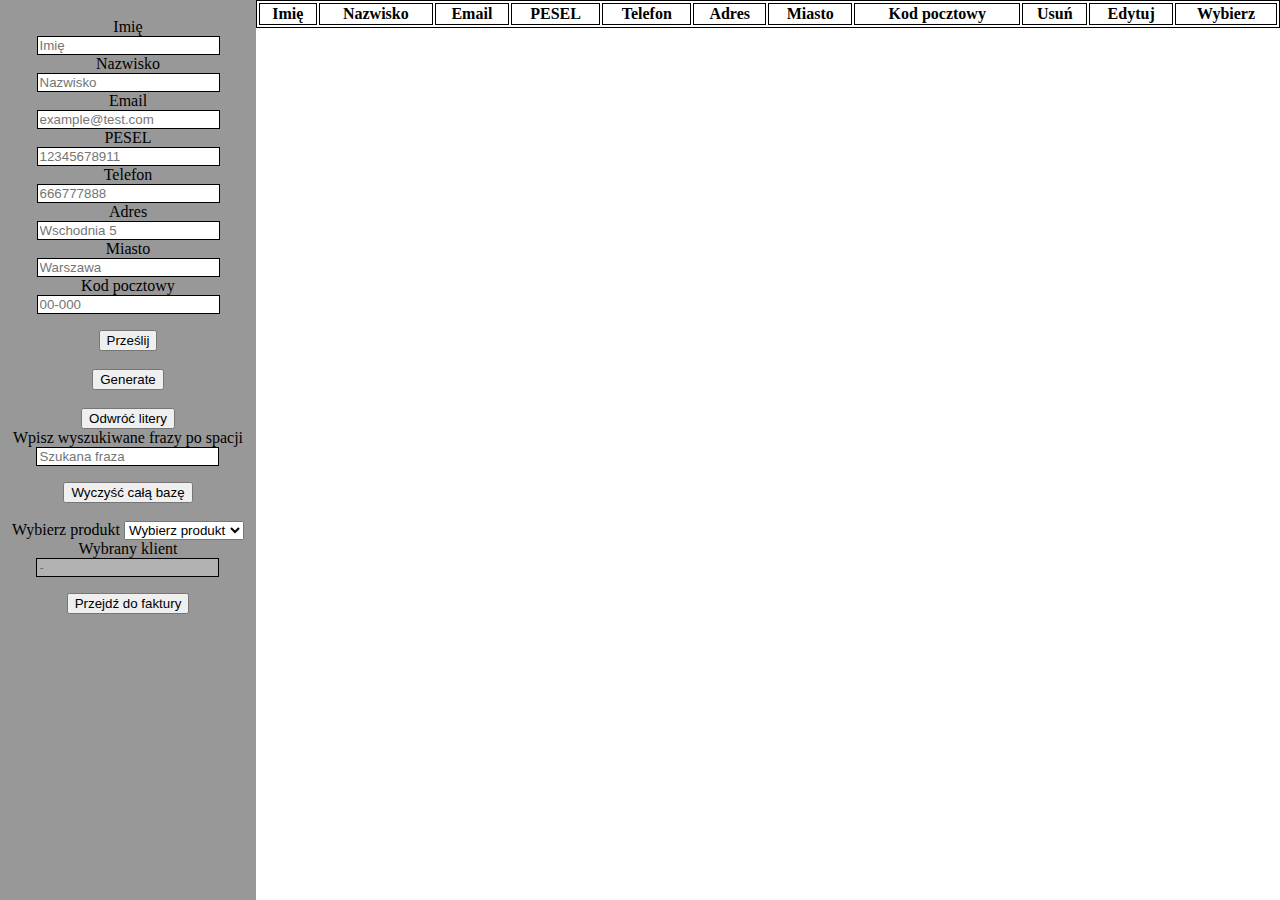
<file: zadanie9.html>
<html>

<head>
    <link rel="stylesheet" href="zadanie9.css">
    <meta charset="UTF-8" />
    <script>

    </script>
</head>

<body>
    <div class="container">
        <div class="left">
            <br>
            <!-- <form onsubmit="return add(this)"> -->
            <form id="form1">
                <label for='name1'>Imię</label><br>
                <input type='text' id="name1" ,name="name1" , placeholder="Imię"><br>

                <label for="name2">Nazwisko</label><br>
                <input id="name2" name="name2" type="text" placeholder="Nazwisko" required> <br>

                <label for="email1">Email</label><br>
                <input type="email" id="email1" name="email1" placeholder="example@test.com" required><br>

                <label for="pesel1">PESEL</label><br>
                <input type="text" id="pesel1" name="pesel1" inputmode="numeric" placeholder="12345678911"
                    pattern="[0-9]{11}" required><br>

                <label for="phone1">Telefon</label><br>
                <input type="text" id="phone1" name="phone1" placeholder="666777888" pattern="[0-9]{9}" required><br>

                <label for="address1">Adres</label><br>
                <input type="text" id="address1" name="address1" placeholder="Wschodnia 5" required><br>

                <label for="address2">Miasto</label><br>
                <input type="text" id="address2" name="address2" placeholder="Warszawa" required><br>

                <label for="postalcode1">Kod pocztowy</label><br>
                <input id="postalcode1" name="postalcode1" type="text" inputmode="numeric"
                    pattern="^\s*?\d{2}(?:[-\s]\d{3})?\s*?$" placeholder="00-000" required><br>

                <!-- <input type="submit"> -->

            </form>
            <button onclick="return addRecord()">Prześlij</button><br>
            <!-- <form onsubmit="return generate(this)">
                <input type="submit" ="Generate">
            </form> -->
            <button onclick="return generate()">Generate</button><br>
            <button id="TriggerWorker">Odwróć litery</button>
            <form oninput="filter(this)">

                <label for="filter1">Wpisz wyszukiwane frazy po spacji</label><br>
                <input type="text" name="filter1" id="name2filter" placeholder="Szukana fraza" reqiured><br>
            </form>
            <button onclick="clearObjectStore()">Wyczyść całą bazę</button><br>

            <form>
                <label for="products">Wybierz produkt</label>
                <select name="products" id="products">
                    <option disabled selected value> Wybierz produkt </option>
                    <option value="Mleko 3.99">Mleko - 3.99zł</option>
                    <option value="Chleb 2.50">Chleb - 2.50zł</option>
                    <option value="Majonez 4.90">Majonez - 4.90zł</option>
                    <option value="Ketchup 3.30">Ketchup - 3.30zł</option>
                </select>
                <br>
                <label for="chosenClient">Wybrany klient</label><br>
                <input disabled type="text" id="chosenClient" name="chosenClient" placeholder="-" required><br>
                <!-- <input type="submit" value="Przejdź do faktury"> -->
            </form>
            <button onclick="return generateFaktura()">Przejdź do faktury</button><br>
        </div>
        <div class="right">
            <table id="table-clients">
                <tr>
                    <th>Imię</th>
                    <th>Nazwisko</th>
                    <th>Email</th>
                    <th>PESEL</th>
                    <th>Telefon</th>
                    <th>Adres</th>
                    <th>Miasto</th>
                    <th>Kod pocztowy</th>
                    <th>Usuń</th>
                    <th>Edytuj</th>
                    <th>Wybierz</th>
                </tr>
            </table>
        </div>
    </div>
    <script src="main9.js"></script>
</body>

</html>
</file>
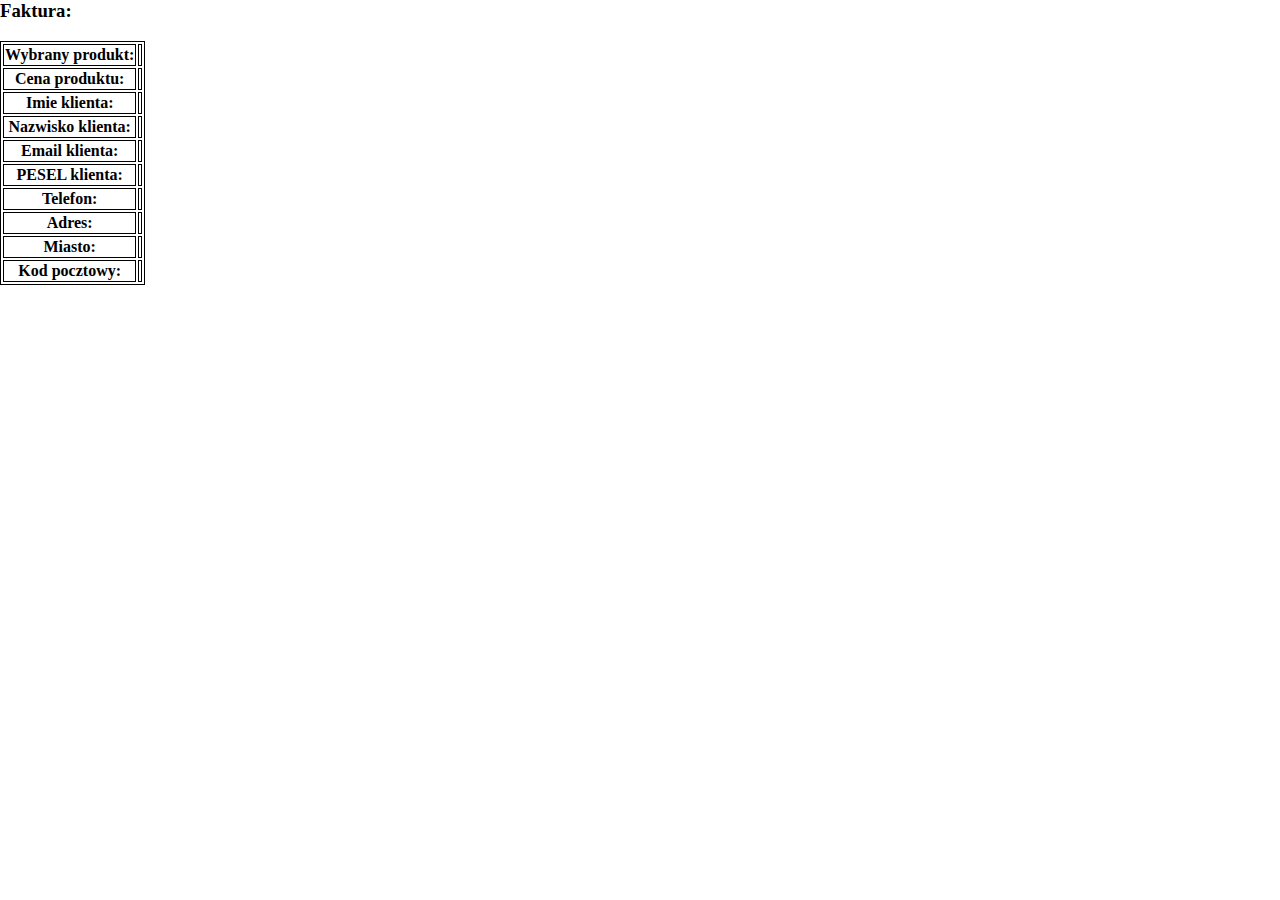
<file: zadanie9f.html>
<html>

<head>
    <link rel="stylesheet" href="zadanie9.css">
    <meta charset="UTF-8" />
</head>

<body>
    <h3> Faktura:</h3>
    <table>
        <tr>
            <th>Wybrany produkt:</th>
            <th id="selectedProduct"></th>
        </tr>
        <tr>
            <th>Cena produktu:</th>
            <th id="selectedProductCena"></th>
        </tr>
        <tr>
            <th>Imie klienta:</th>
            <th id="name1"></th>
        </tr>
        <tr>
            <th>Nazwisko klienta:</th>
            <th id="name2"></th>
        </tr>
        <tr>
            <th>Email klienta:</th>
            <th id="email1"></th>
        </tr>
        <tr>
            <th>PESEL klienta:</th>
            <th id="pesel1"></th>
        </tr>
        <tr>
            <th>Telefon:</th>
            <th id="phone1"></th>
        </tr>
        <tr>
            <th>Adres:</th>
            <th id="address1"></th>
        </tr>
        <tr>
            <th>Miasto:</th>
            <th id="address2"></th>
        </tr>
        <tr>
            <th>Kod pocztowy:</th>
            <th id="postalcode1"></th>
        </tr>
    </table>
    <script src="main9f.js"></script>
</body>

</html>
</file>
<file: zadanie2.css>
input:invalid {
    border: 1px solid red;
}
input:valid {
    border: 1px solid green;
}
input:placeholder-shown {
    border: 1px solid black;
}
</file>
<file: zadanie3.css>
body{
    margin: 0;
    width: 100%;
    height: 100%;
}
.container{
    position: absolute;
    width: 100%;
    height: 100%;
    display: flex;
    
}
.left{
    height: 100%;
    width: 80%;
    position: relative;
}
.right{
    height: 100%;
    width:20%;
    flex-grow: 1;
    background-color: gray;
    display: flex;
    flex-direction: column;
    align-items: center;
}
.button-generate{
    height: 120px;
    width: 80%;
    background-color: white;
    display: flex;
    justify-content: center;
    align-items: center;
}
#place-generate{
    height: 100px;
    width: 100px;
    position: absolute;
    top: 150px;

}
.block{
    height: 100px;
    width: 100px; 
    position: absolute;
    top: 150px;
}
#platform{
    height: 20px;
    width: 100%;
    background-color: black;
    position: absolute;
    bottom: 30px;;
}
</file>
<file: zadanie4.css>
body{
    margin: 0;
}
.container{
    width: 100%;
    height: 100%;   
}
li{
    list-style-type: decimal;
    font-size: large;
}
</file>
<file: zadanie5.css>
body{
    margin: 0;
    width: 100%;
    height: 100%;
}
.container{
    position: absolute;
    width: 100%;
    height: 100%;
    display: flex;
}
.left{
    height: 100%;
    width: 20%;
    background-color: #989898;
    display: flex;
    flex-direction: column;
    align-items: center;
    text-align: center;
}
.right{
    height: 100%;
    width: 80%;
}
table, th, td {
    border: 1px solid black;
    text-align: center;
  }
#table-clients{
    width: 100%;
}
input:invalid {
    border: 1px solid red;
}
input:valid {
    border: 1px solid green;
}
input:placeholder-shown {
    border: 1px solid black;
}
</file>
<file: zadanie8.css>
body{
    margin: 0;
    width: 100%;
    height: 100%;
}
.container{
    position: absolute;
    width: 100%;
    height: 100%;
    display: flex;
}
.left{
    height: 100%;
    width: 20%;
    background-color: #989898;
    display: flex;
    flex-direction: column;
    align-items: center;
    text-align: center;
}
.right{
    height: 100%;
    width: 80%;
}
table, th, td {
    border: 1px solid black;
    text-align: center;
  }
#table-clients{
    width: 100%;
}
input:invalid {
    border: 1px solid red;
}
input:valid {
    border: 1px solid green;
}
input:placeholder-shown {
    border: 1px solid black;
}
#photo1{
    width: 100px;
    position: relative;
    height: 100px;
}
#mask{
    display: block; 
    position: absolute;
    content: "";
    height: 100%;
    width: 100%;
}
#photo_with_mask{
    position: absolute;
    width: 100%;
    height: 100%;
    opacity: 1;
}
#canvas{
    position: absolute;
    width: 100%;
    height: 100%;
    border: 1px solid #000000;
}
</file>
<file: zadanie9.css>
body{
    margin: 0;
    width: 100%;
    height: 100%;
}
.container{
    position: absolute;
    width: 100%;
    height: 100%;
    display: flex;
}
.left{
    height: 100%;
    width: 20%;
    background-color: #989898;
    display: flex;
    flex-direction: column;
    align-items: center;
    text-align: center;
}
.right{
    height: 100%;
    width: 80%;
}
table, th, td {
    border: 1px solid black;
    text-align: center;
  }
#table-clients{
    width: 100%;
}
input:invalid {
    border: 1px solid red;
}
input:valid {
    border: 1px solid green;
}
input:placeholder-shown {
    border: 1px solid black;
}

.dropbtn {
    background-color: #04AA6D;
    color: white;
    padding: 16px;
    font-size: 16px;
    border: none;
  }
  
  /* The container <div> - needed to position the dropdown content */
  .dropdown {
    position: relative;
    display: inline-block;
  }
  
  /* Dropdown Content (Hidden by Default) */
  .dropdown-content {
    display: none;
    position: absolute;
    background-color: #f1f1f1;
    min-width: 160px;
    box-shadow: 0px 8px 16px 0px rgba(0,0,0,0.2);
    z-index: 1;
  }
  
  /* Links inside the dropdown */
  .dropdown-content a {
    color: black;
    padding: 12px 16px;
    text-decoration: none;
    display: block;
  }
  
  /* Change color of dropdown links on hover */
  .dropdown-content a:hover {background-color: #ddd;}
  
  /* Show the dropdown menu on hover */
  .dropdown:hover .dropdown-content {display: block;}
  
  /* Change the background color of the dropdown button when the dropdown content is shown */
  .dropdown:hover .dropbtn {background-color: #3e8e41;}
</file>
